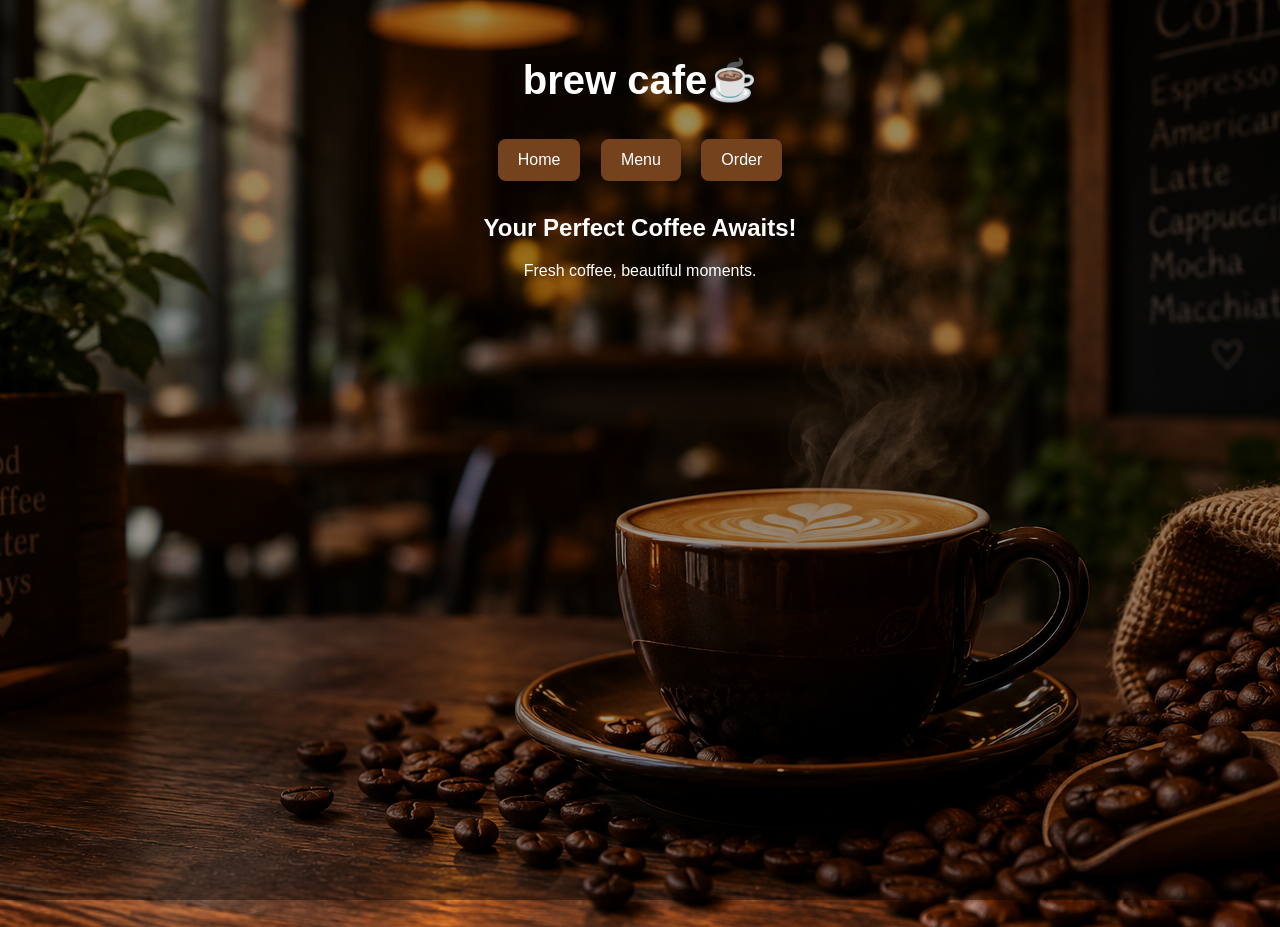
<file: index.html>
<!DOCTYPE html>
<html lang="en">
<head>
    <meta charset="UTF-8">
    <meta name="viewport" content="width=device-width, initial-scale=1.0">
    <title>brew cafe</title>
    <link rel="stylesheet" href="style.css">
</head>

<body>
    <h1>brew cafe☕</h1>
<nav>
        <a href="index.html">Home</a>
        <a href="menu.html">Menu</a>
        <a href="order.html">Order</a>
    </nav>

    <h2>Your Perfect Coffee Awaits!</h2>

    <p>Fresh coffee, beautiful moments.</p>
    
</body>

</html>
</file>
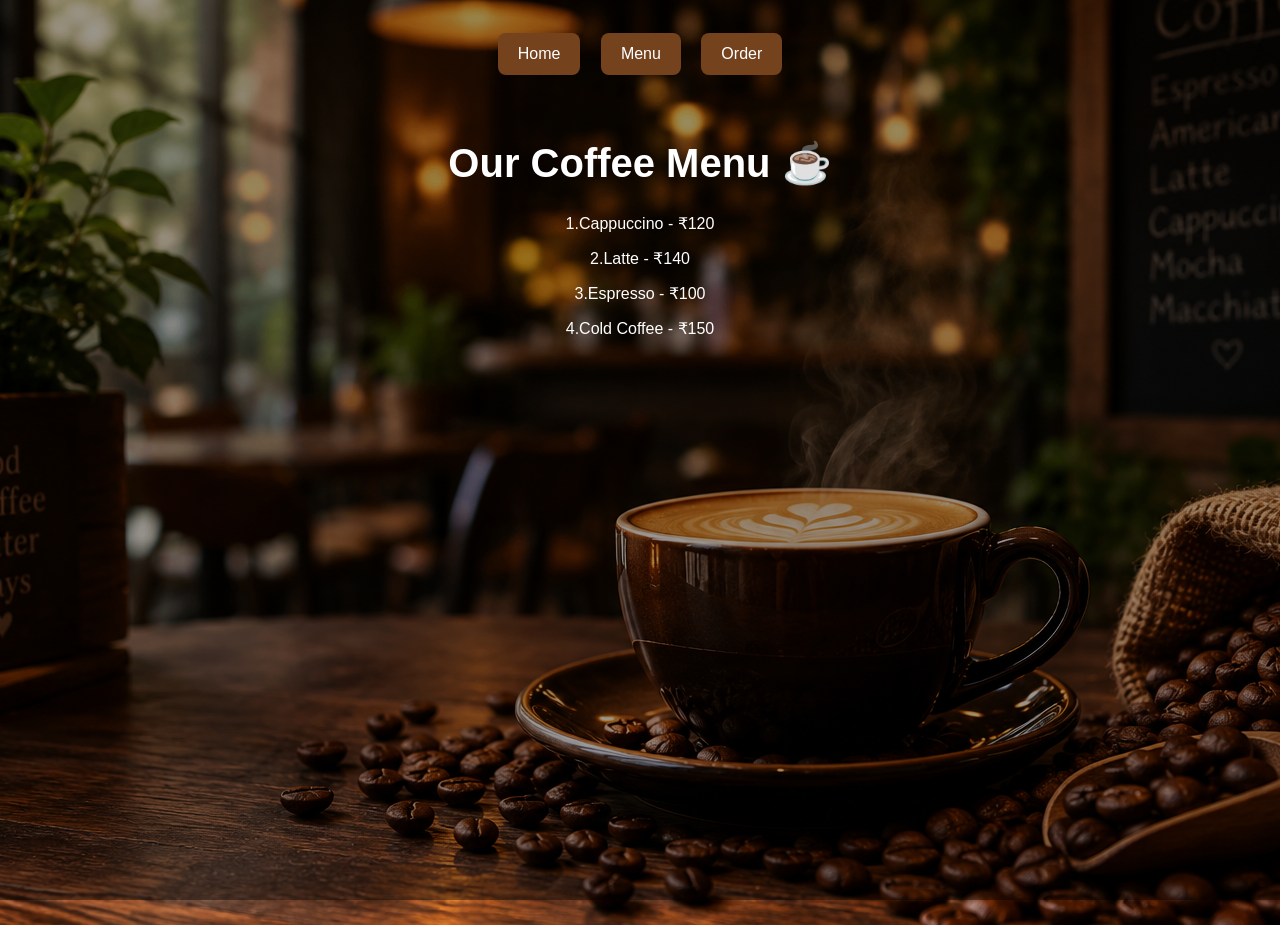
<file: menu.html>
<!DOCTYPE html>
<html lang="en">
<head>
    <meta charset="UTF-8">
    <meta name="viewport" content="width=device-width, initial-scale=1.0">
    <title>Brew Cafe - Menu</title>
    <link rel="stylesheet" href="style.css">
</head>
<body>
    <nav>
        <a href="index.html">Home</a>
        <a href="menu.html">Menu</a>
        <a href="order.html">Order</a>
    </nav>
    
<h1>Our Coffee Menu ☕</h1>

<div class="coffee-item">
    <p>1.Cappuccino - ₹120</p>
   
</div>

<div class="coffee-item">
    <p>2.Latte - ₹140</p>
    
</div>

<div class="coffee-item">
    <p>3.Espresso - ₹100</p>
    
</div>

<div class="coffee-item">
    <p>4.Cold Coffee - ₹150</p>
   
    
</div>
    </ul>
</body>
</html>
</file>
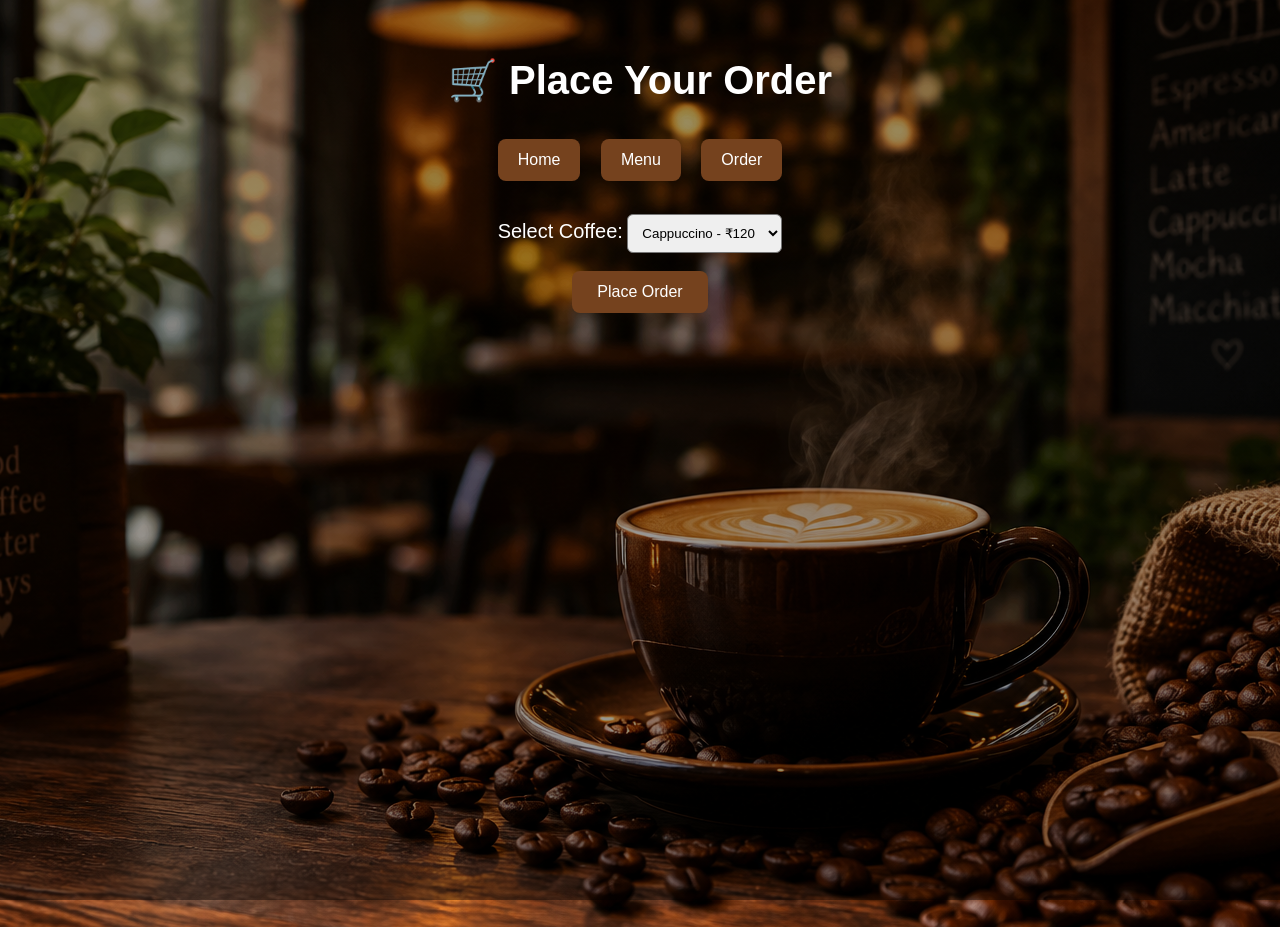
<file: order.html>
<!DOCTYPE html>
<html lang="en">
<head>
    <meta charset="UTF-8">
    <meta name="viewport" content="width=device-width, initial-scale=1.0">
    <title>Brew Cafe - Order</title>
    <link rel="stylesheet" href="style.css">
</head>
<body>
    <h1>🛒 Place Your Order</h1>

    <nav>
        <a href="index.html">Home</a>
        <a href="menu.html">Menu</a>
        <a href="order.html">Order</a>
    </nav>

    <label for="coffee">Select Coffee:</label>

    <select id="coffee">
        <option value="120">Cappuccino - ₹120</option>
        <option value="140">Latte - ₹140</option>
        <option value="100">Espresso - ₹100</option>
        <option value="150">Cold Coffee - ₹150</option>
    </select>

    <br><br>

    <button onclick="placeOrder()">Place Order</button>

    <h3 id="result"></h3>

    <script src="script.js"></script>
</body>
</html>
</file>
<file: style.css>
body {
    background-image:
        linear-gradient(rgba(0,0,0,0.4), rgba(0,0,0,0.4)),
        url("brew cafe background.png");

    background-size: fixed;
    background-position: center;
    background-repeat: no-repeat;
    background-attachment: fixed;

    min-height: 100vh;
    margin: 0;
    font-family: Arial, sans-serif;
    color: white;
    text-align: center;
}

h1 {
    font-size: 40px;
    padding-top: 30px;
}

nav {
    margin: 25px;
}

nav a {
    color: white;
    text-decoration: none;
    background: #75421e;
    padding: 12px 20px;
    margin: 8px;
    border-radius: 8px;
    display: inline-block;
}

nav a:hover {
    background: #a66a3f;
}

label {
    font-size: 20px;
}

select {
    padding: 10px;
    border-radius: 6px;
}

button {
    background: #75421e;
    color: white;
    padding: 12px 25px;
    border: none;
    border-radius: 8px;
    cursor: pointer;
    font-size: 16px;
}

button:hover {
    background: #a66a3f;
}

#result {
    color: white;
    margin-top: 20px;
}
</file>
